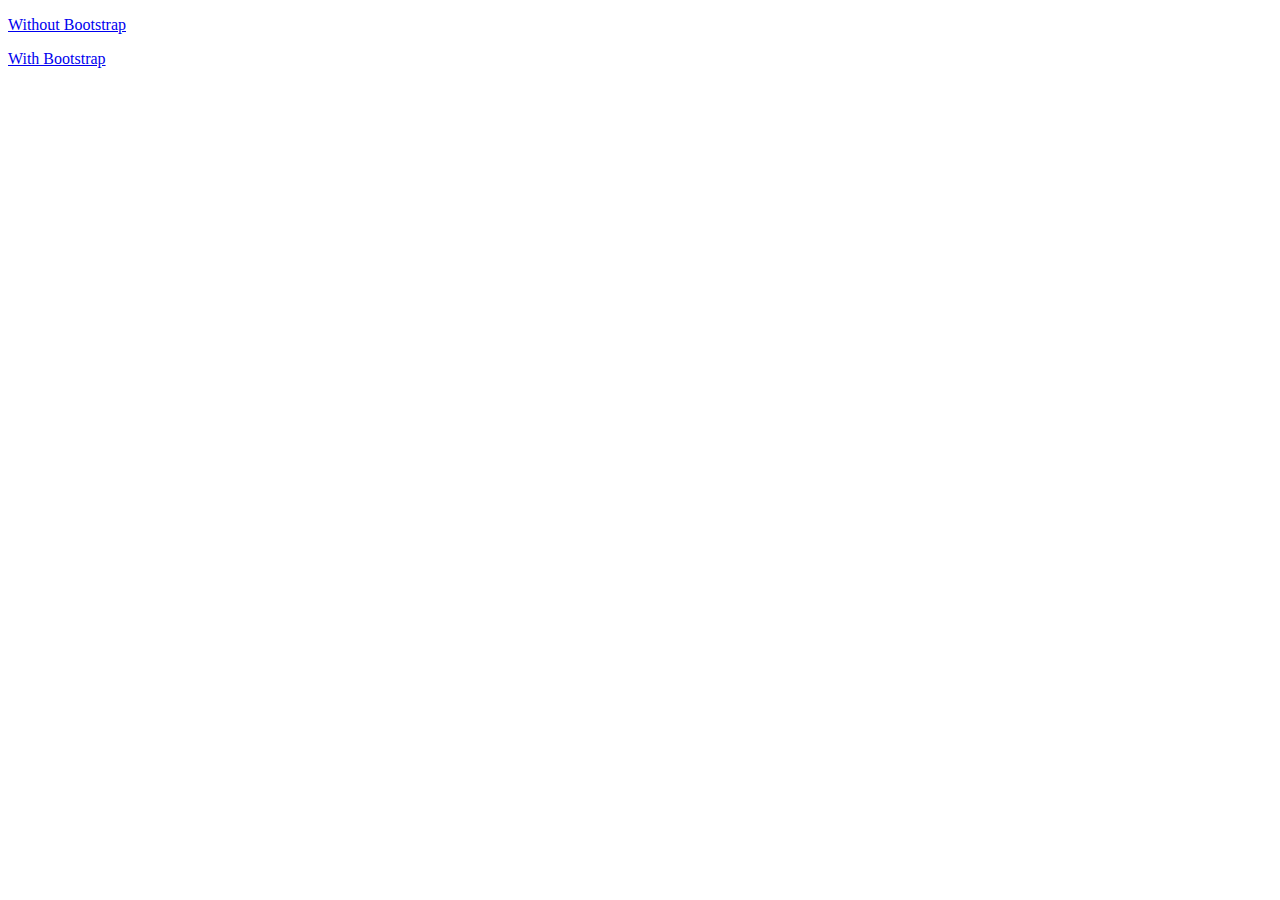
<file: index.html>
<!DOCTYPE html>
<html>

<head>
    <meta charset='utf-8'>
    <meta http-equiv='X-UA-Compatible' content='IE=edge'>
    <title>Responsive-MainPage</title>
    <meta name='viewport' content='width=device-width, initial-scale=1'>
</head>

<body>
    <p><a href="./page.html">Without Bootstrap</a></p>
    <p><a href="./page_b.html">With Bootstrap</a></p>
</body>

</html>
</file>
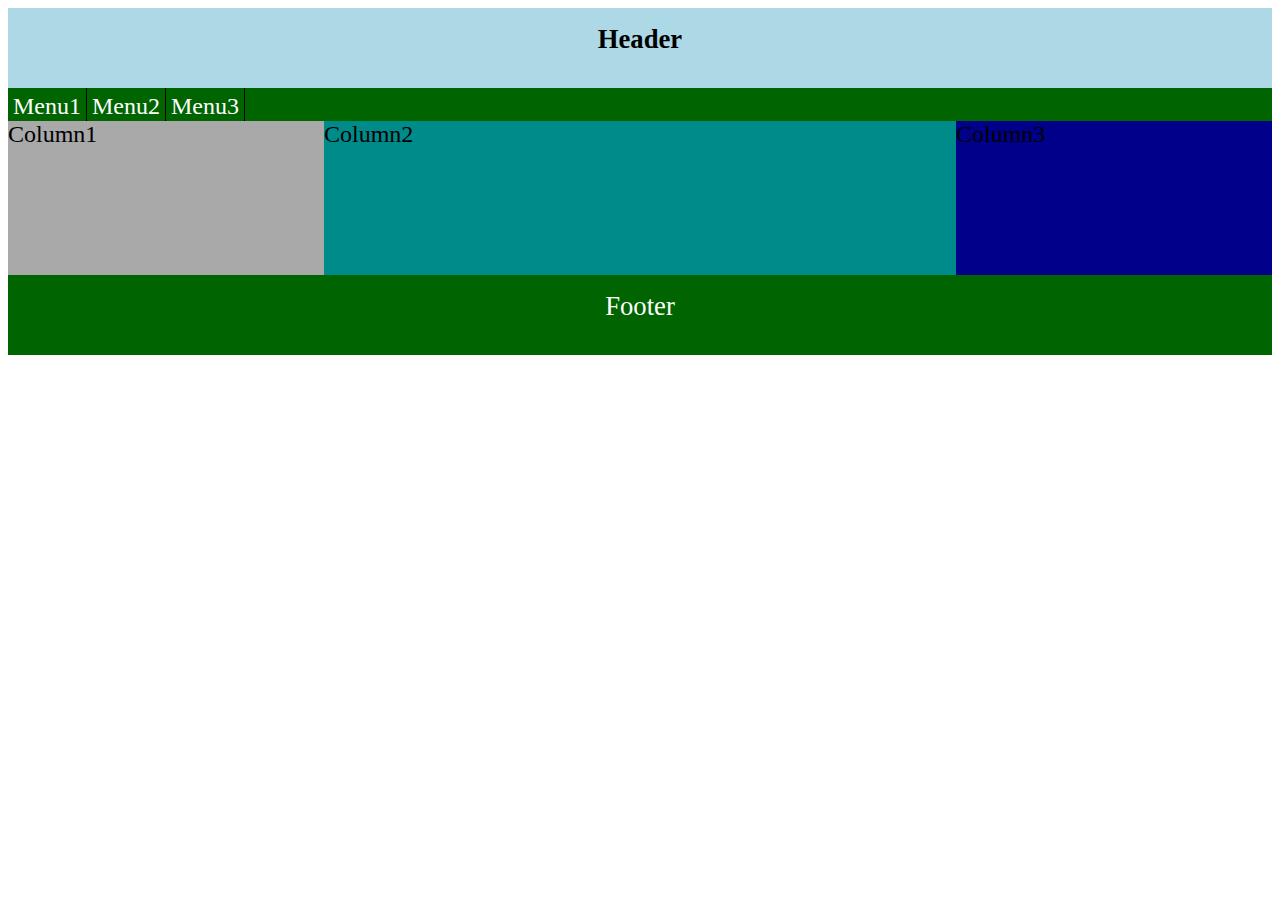
<file: index_b.html>
<!DOCTYPE html>
<html>

<head>
    <title>Responsive</title>
    <meta charset="utf-8" />
    <link href="style.css" type="text/css" rel="stylesheet" />
    <link href="https://cdn.jsdelivr.net/npm/bootstrap@5.2.1/dist/css/bootstrap.min.css" rel="stylesheet"
        integrity="sha384-iYQeCzEYFbKjA/T2uDLTpkwGzCiq6soy8tYaI1GyVh/UjpbCx/TYkiZhlZB6+fzT" crossorigin="anonymous">
</head>

<body>
    <header></header>
    <div class="main container">
        <div class="header row">Header</div>
        <div class="menus row">
            <div>Menu1</div>
            <div>Menu2</div>
            <div>Menu3</div>
        </div>
        <div class="columns row">
            <div class="dark-gray col-6 col-sm-3">Column1</div>
            <div class="column2 col-12 col-sm-6">Column2</div>
            <div class="dark-blue col-6 col-sm-3">Column3</div>
        </div>
        <div class="footer row">Footer</div>
    </div>

    <script src="https://cdn.jsdelivr.net/npm/@popperjs/core@2.11.6/dist/umd/popper.min.js"
        integrity="sha384-oBqDVmMz9ATKxIep9tiCxS/Z9fNfEXiDAYTujMAeBAsjFuCZSmKbSSUnQlmh/jp3" crossorigin="anonymous">
        </script>

    <script src="https://cdn.jsdelivr.net/npm/bootstrap@5.2.1/dist/js/bootstrap.min.js"
        integrity="sha384-7VPbUDkoPSGFnVtYi0QogXtr74QeVeeIs99Qfg5YCF+TidwNdjvaKZX19NZ/e6oz" crossorigin="anonymous">
        </script>

</body>

</html>
</file>
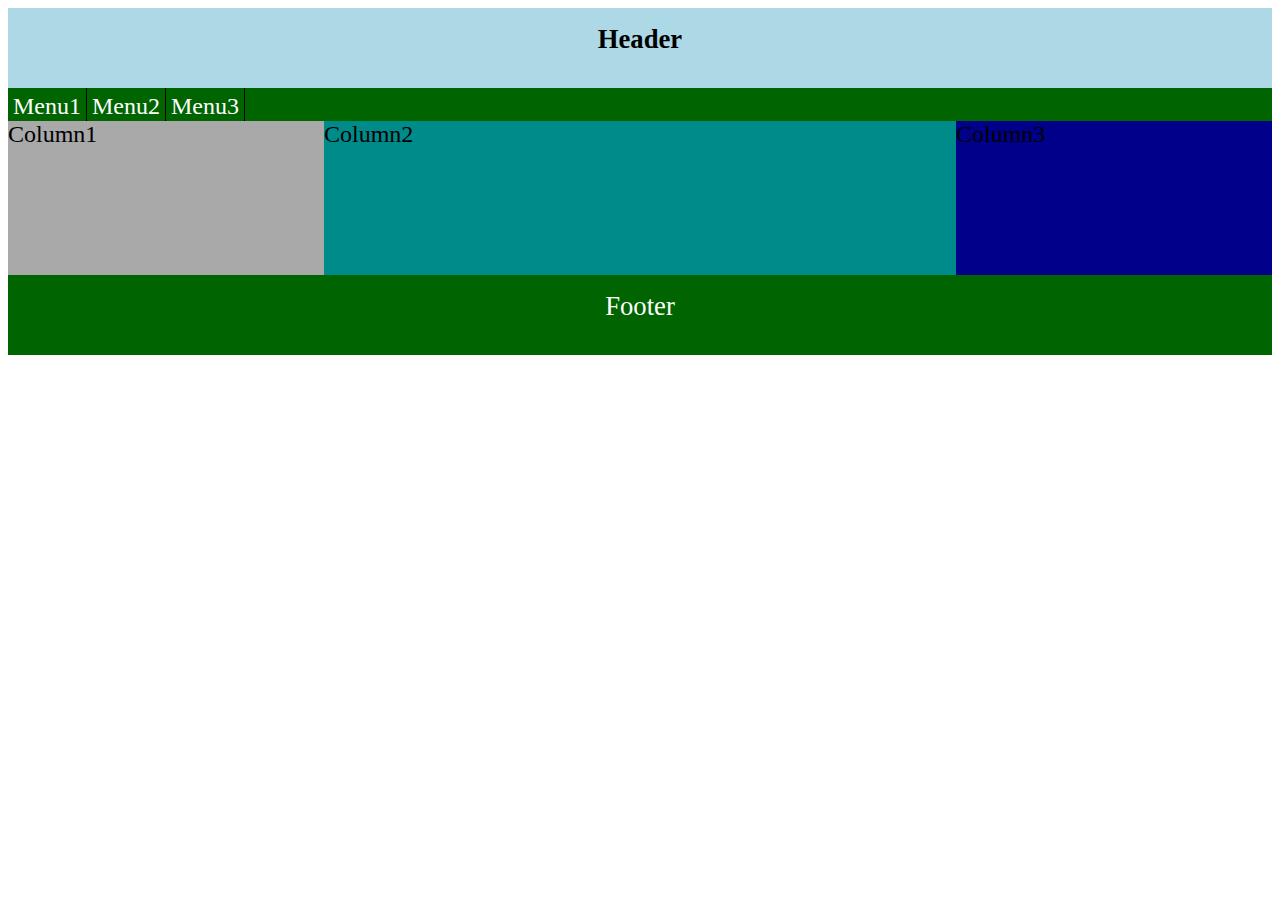
<file: page.html>
<!DOCTYPE html>
<html>

<head>
    <title>Responsive</title>
    <meta charset="utf-8" />
    <link href="style.css" type="text/css" rel="stylesheet" />
</head>

<body>
    <header></header>
    <div class="main">
        <div class="header">Header</div>
        <div class="menus">
            <div>Menu1</div>
            <div>Menu2</div>
            <div>Menu3</div>
        </div>
        <div class="columns">
            <div class="dark-gray">Column1</div>
            <div class="column2">Column2</div>
            <div class="dark-blue">Column3</div>
        </div>
        <div class="footer">Footer</div>
    </div>

</body>

</html>
</file>
<file: style.css>
.main {
    display: grid;
    grid-template-rows: 80px 33px 154px 80px;
    font-size: 18pt;
}

.header {
    padding: 16px;
    font-size: 20pt;
    background-color: lightblue;
    font-weight: 600;
    text-align: center;
}

.menus {
    background-color: darkgreen;
    display: flex;
    flex-direction: row;
}

.menus>* {
    color: white;
    padding: 5px;
    border-right: 1px solid black;
}

.columns {
    display: flex;
    flex-wrap: wrap;
}

.columns>* {
    flex: 1;
}

.footer {
    padding: 16px;
    font-size: 20pt;
    color: white;
    text-align: center;
    background-color: darkgreen;
}

.dark-gray {
    background-color: darkgray;
}

.column2 {
    flex: 2;
    background-color: darkcyan;
}

.dark-blue {
    background-color: darkblue;
}

@media (max-width: 600px) {
    .columns>* {
        flex: 50%;
    }
}

@media (max-width: 600px) {
    .column2 {
        order: 3;
    }
}
</file>
